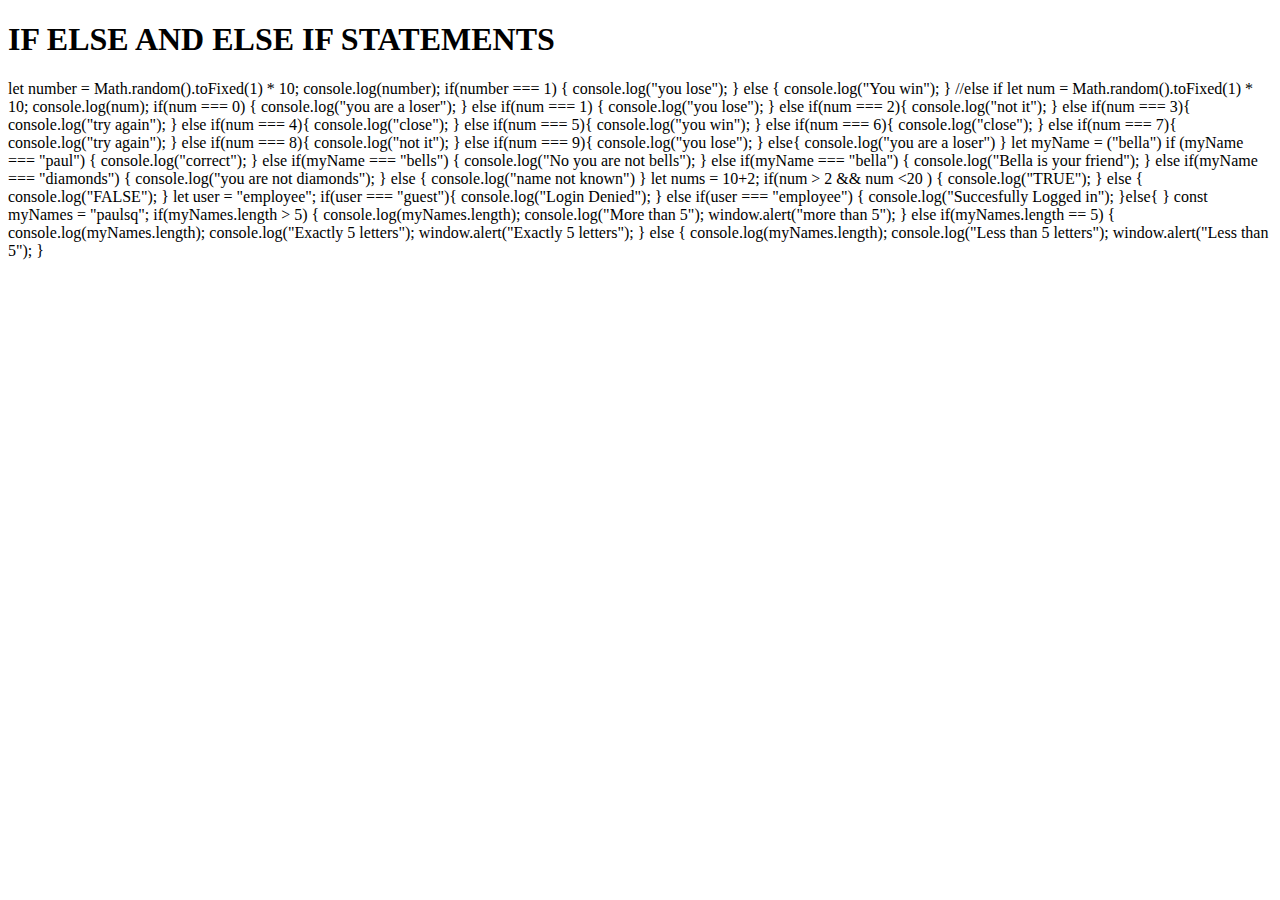
<file: Practice/JavaScript/myClass/if-else-else-if/index.html>
<!DOCTYPE html>
<html lang="en">
<head>
    <meta charset="UTF-8">
    <meta name="viewport" content="width=device-width, initial-scale=1.0">
    <title>if else and else if</title>
</head>
<body>
    <h1>IF ELSE AND ELSE IF STATEMENTS</h1>
    <p> let number = Math.random().toFixed(1) * 10;
        console.log(number);
        
        if(number === 1) {
            console.log("you lose");
        } else {
            console.log("You win");
        }
        
        
        //else if
        
        let num = Math.random().toFixed(1) * 10;
        console.log(num);
        
        if(num === 0) {
            console.log("you are a loser");
        } 
        else if(num === 1) {
            console.log("you lose");
        } 
        else if(num === 2){
            console.log("not it");
        }
        else if(num === 3){
            console.log("try again");
        }
        else if(num === 4){
            console.log("close");
        }
        else if(num === 5){
            console.log("you win");
        }
        else if(num === 6){
            console.log("close");
        }
        else if(num === 7){
            console.log("try again");
        }
        else if(num === 8){
            console.log("not it");
        }
        else if(num === 9){
            console.log("you lose");
        } else{
            console.log("you are a loser")
        }
        
        
        let myName = ("bella")
        
        if (myName === "paul") {
            console.log("correct");
        }
        else if(myName === "bells") {
            console.log("No you are not bells");
        }
        else if(myName === "bella") {
            console.log("Bella is your friend");
        }
        else if(myName === "diamonds") {
            console.log("you are not diamonds");
        } else {
            console.log("name not known")
        }
        
        
        let nums = 10+2;
        
        if(num > 2 && num <20 ) {
            console.log("TRUE");
        } else {
            console.log("FALSE");
        }
        
        
        let user = "employee";
        
        if(user === "guest"){
            console.log("Login Denied");
        } 
        else if(user === "employee") {
            console.log("Succesfully Logged in");
        }else{
        
        }
        
        
        const myNames = "paulsq";
        
        if(myNames.length > 5) {
            console.log(myNames.length);
            console.log("More than 5");
            window.alert("more than 5");
        }
        else if(myNames.length == 5) {
            console.log(myNames.length);
            console.log("Exactly 5 letters");
            window.alert("Exactly 5 letters");
        } else {
            console.log(myNames.length);
            console.log("Less than 5 letters");
            window.alert("Less than 5");
        }</p>

    <script src="script.js"></script>
</body>
</html>
</file>
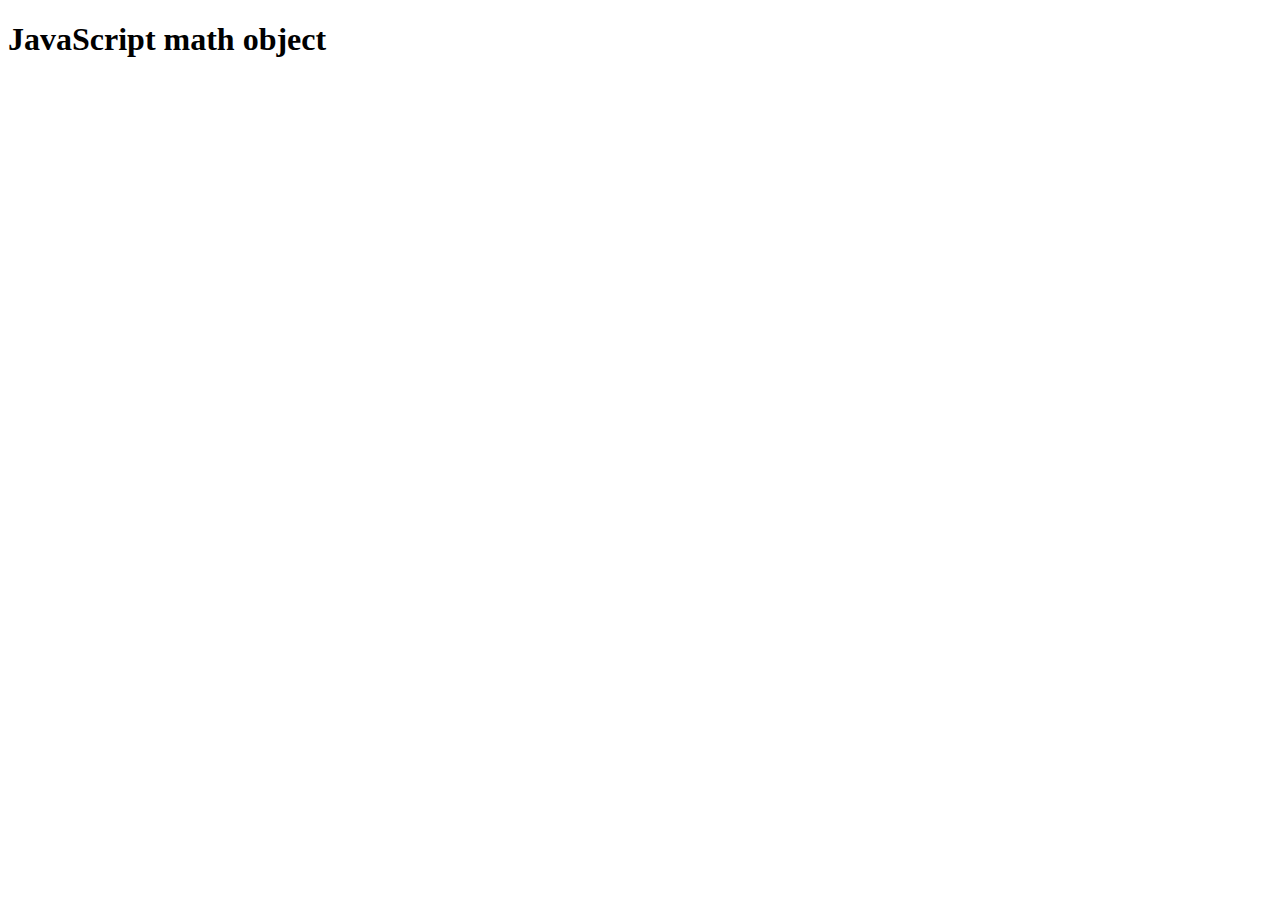
<file: Practice/JavaScript/myClass/MathObject/index.html>
<!DOCTYPE html>
<html lang="en">
<head>
    <meta charset="UTF-8">
    <meta name="viewport" content="width=device-width, initial-scale=1.0">
    <title>javaScript math</title>
</head>
<body>
    <h1>JavaScript math object</h1>

<script src="math.js"></script>
</body>
</html>
</file>
